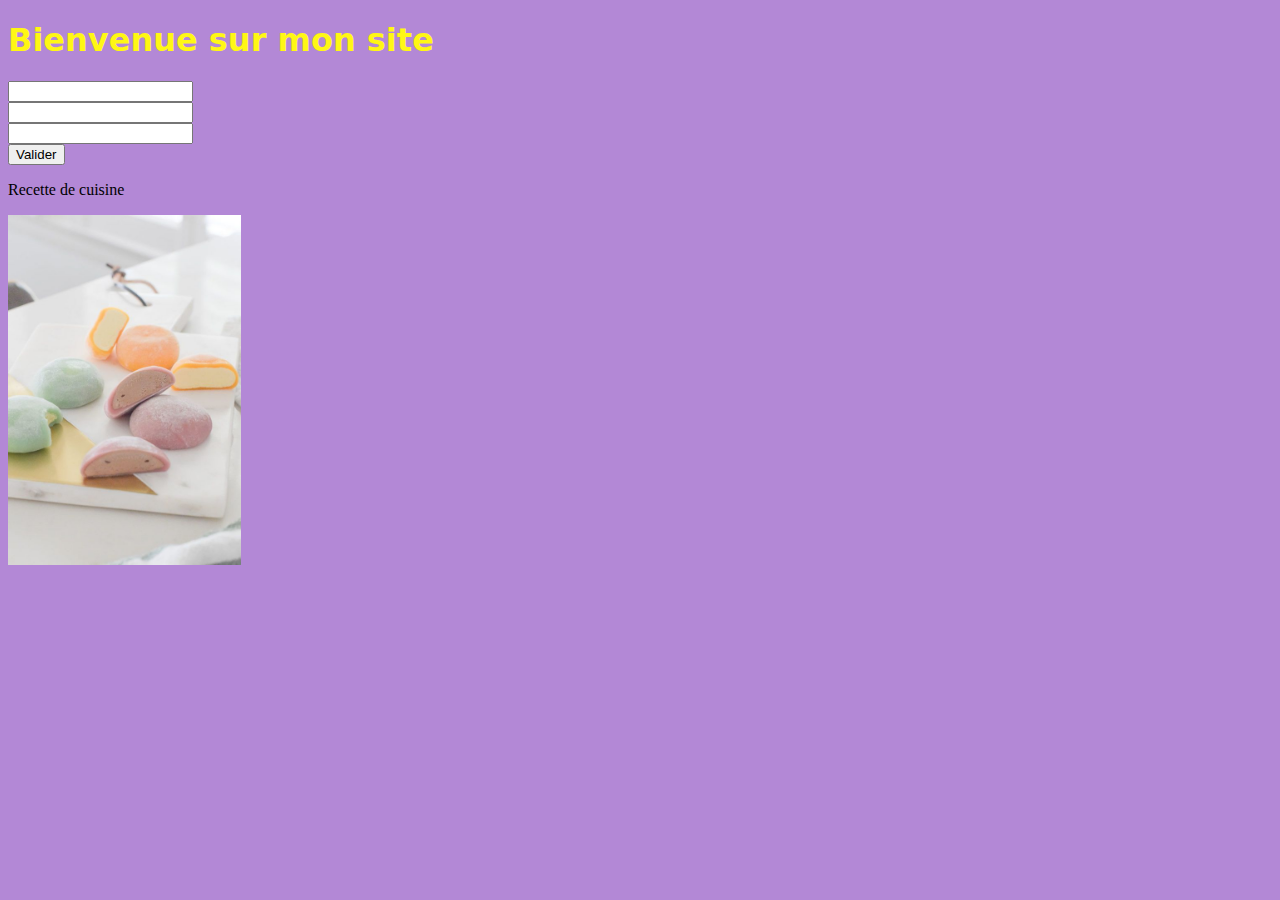
<file: index.html>
<!DOCTYPE html>
<html lang="en">
<head>
    <meta charset="UTF-8">
    <meta name="viewport" content="width=<>>, initial-scale=1.0">
    <title>Document It-akademy><</title>

<style>
    body{
        background-color: #b388d6;
           }
h1{
    font-family: system-ui, -apple-system, BlinkMacSystemFont, 'Segoe UI', Roboto, Oxygen, Ubuntu, Cantarell, 'Open Sans', 'Helvetica Neue', sans-serif;
    color: #fff714;
}
text color
    
</style>

   
</head>
<body>
   
    <h1>Bienvenue sur mon site</h1>
    <form action="form.html">
        <input type="text" id = "tel"><br/>
        <input type="text" id = "name"><br/>
        <input type="password" id = " "><br/>
        <button type = "submit">Valider</button>
    </form>
    <div><p>Recette de cuisine</p>
    </div>
    <img src="photo.jpg" widht = 200pix height = 350pix>
     

</body>
</file>
